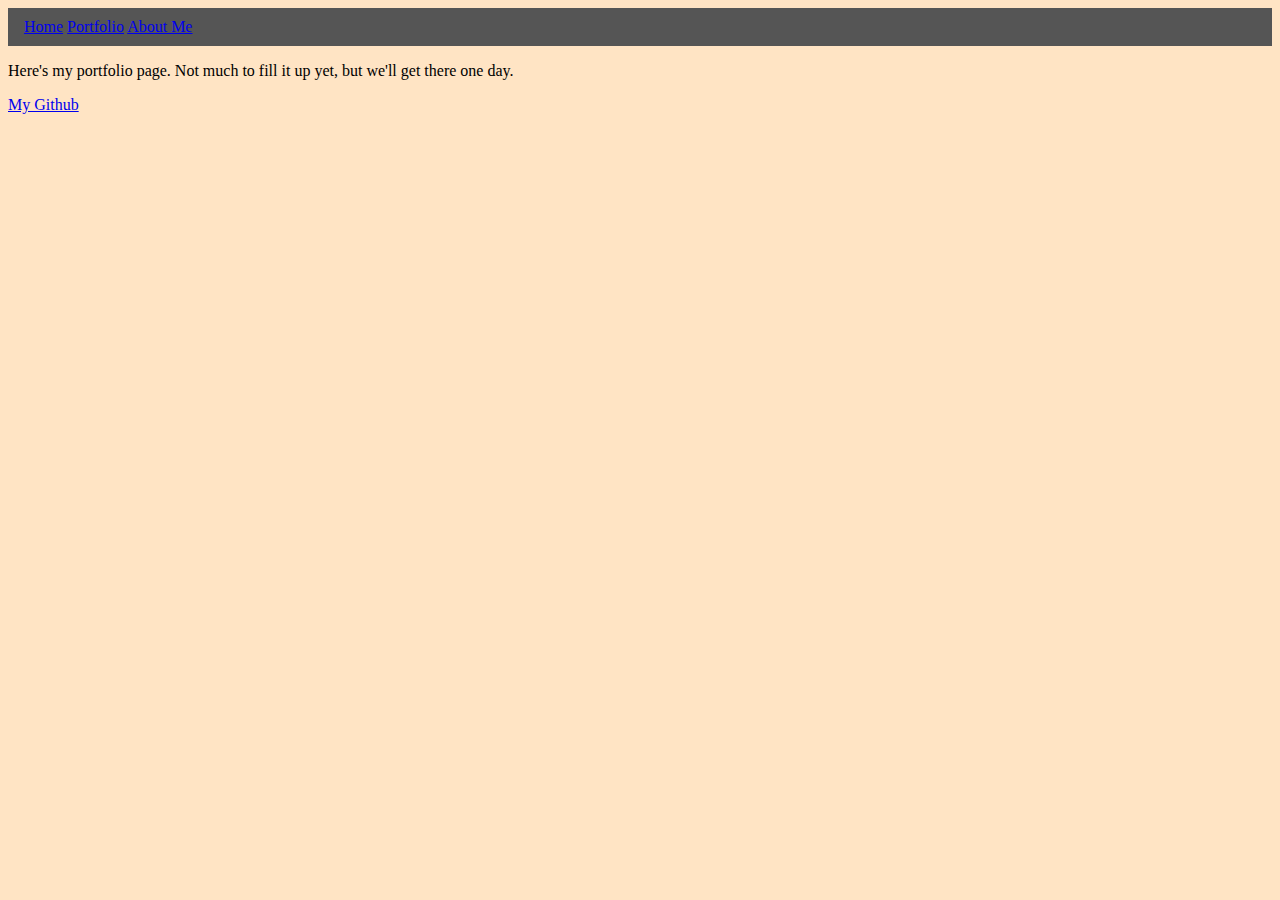
<file: portfolio.html>
<!DOCTYPE html>
<html lang="en">
  <head>
    <meta charset="UTF-8" />
    <meta name="viewport" content="width=device-width, initial-scale=1.0" />
    <script src="script.js"></script>
    <title>Document</title>
    <link href="style.css" rel="stylesheet" />
  </head>
  <body>
    <div class="header" id="persistentHeader">
      <a href="index.html">Home</a>
      <a href="portfolio.html">Portfolio</a>
      <a href="about.html">About Me</a>
    </div>
    <p>
      Here's my portfolio page. Not much to fill it up yet, but we'll get there
      one day.
    </p>
    <a href="https://github.com/DavidMcHughThompson">My Github</a>
  </body>
</html>
</file>
<file: style.css>
.header {
  padding: 10px 16px;
  background: #555;
  color: #f1f1f1;
}
/* I borrowed this from W3 schools article on making a persistent header.  There was other stuff, but I figured I should stick to what I kind of know. */

.content {
  padding: 16px;
}

body {
  background-color: bisque;
}

.cookware {
  display: block;
  margin-left: auto;
  margin-right: auto;
  width: 300px;
  height: 100px;
}

.listGridContainer {
  display: grid;
}
</file>
